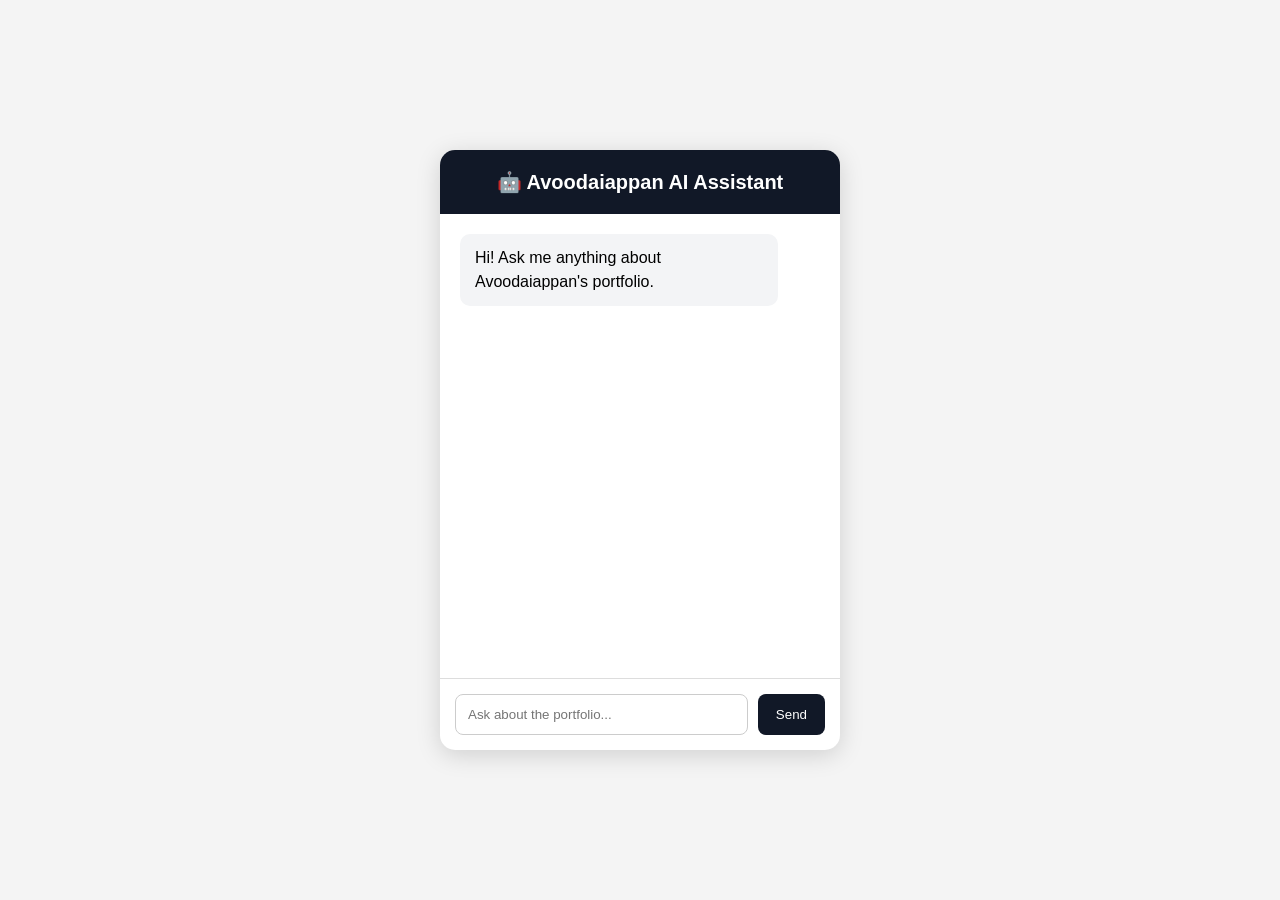
<file: chatbot/index.html>
<!DOCTYPE html>
<html lang="en">

<head>
    <meta charset="UTF-8">
    <meta name="viewport" content="width=device-width, initial-scale=1.0">

    <title>Avoodaiappan AI Assistant</title>

    <style>

        body {
            font-family: Arial, sans-serif;
            background: #f4f4f4;

            display: flex;
            justify-content: center;
            align-items: center;

            height: 100vh;
            margin: 0;
        }

        .chat-container {
            width: 400px;
            height: 600px;

            background: white;

            border-radius: 15px;

            box-shadow: 0 5px 25px rgba(0, 0, 0, 0.15);

            display: flex;
            flex-direction: column;

            overflow: hidden;
        }

        .chat-header {
            background: #111827;
            color: white;

            padding: 20px;

            font-size: 20px;
            font-weight: bold;

            text-align: center;
        }

        .messages {
            flex: 1;

            padding: 20px;

            overflow-y: auto;
        }

        .message {
            margin-bottom: 15px;

            padding: 12px 15px;

            border-radius: 10px;

            max-width: 80%;

            line-height: 1.5;
        }

        .user {
            background: #dbeafe;

            margin-left: auto;
        }

        .bot {
            background: #f3f4f6;

            margin-right: auto;
        }

        .input-area {
            display: flex;

            padding: 15px;

            border-top: 1px solid #ddd;
        }

        input {
            flex: 1;

            padding: 12px;

            border: 1px solid #ccc;

            border-radius: 8px;

            outline: none;
        }

        button {
            margin-left: 10px;

            padding: 12px 18px;

            border: none;

            border-radius: 8px;

            background: #111827;

            color: white;

            cursor: pointer;
        }

        button:hover {
            opacity: 0.85;
        }

    </style>

</head>


<body>

<div class="chat-container">

    <div class="chat-header">
        🤖 Avoodaiappan AI Assistant
    </div>


    <div class="messages" id="messages">

        <div class="message bot">
            Hi! Ask me anything about Avoodaiappan's portfolio.
        </div>

    </div>


    <div class="input-area">

        <input
            type="text"
            id="question"
            placeholder="Ask about the portfolio..."
        >

        <button onclick="askQuestion()">
            Send
        </button>

    </div>

</div>


<script>

async function askQuestion() {

    const input = document.getElementById("question");

    const question = input.value.trim();

    if (!question) {
        return;
    }


    // Show user message

    addMessage(question, "user");

    input.value = "";


    // Show loading message

    const loading = addMessage(
        "Thinking...",
        "bot"
    );


    try {

        const response = await fetch(
            "http://127.0.0.1:8000/chat",
            {
                method: "POST",

                headers: {
                    "Content-Type": "application/json"
                },

                body: JSON.stringify({
                    question: question
                })
            }
        );


        const data = await response.json();


        // Remove loading message

        loading.remove();


        // Show AI response

        addMessage(
            data.answer,
            "bot"
        );

    }

    catch (error) {

        loading.remove();

        addMessage(
            "Unable to connect to the AI server.",
            "bot"
        );

        console.error(error);

    }

}


function addMessage(text, type) {

    const messages =
        document.getElementById("messages");


    const message =
        document.createElement("div");


    message.className =
        "message " + type;


    message.textContent = text;


    messages.appendChild(message);


    messages.scrollTop =
        messages.scrollHeight;


    return message;
}

</script>

</body>

</html>
</file>
